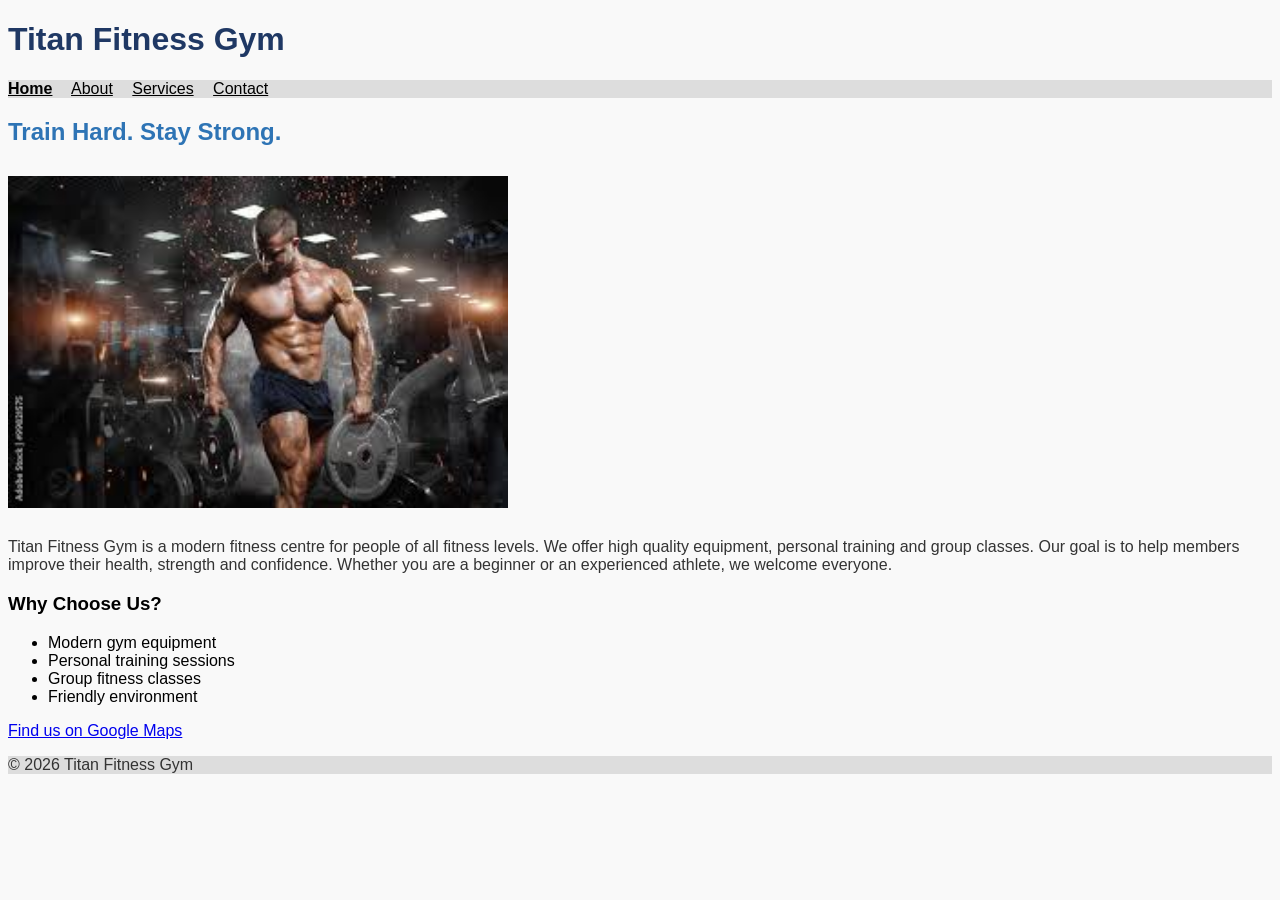
<file: assessment01/index.html>
<!DOCTYPE html>
<html lang="en">

<head>
    <meta charset="UTF-8">
    <meta name="viewport" content="width=device-width, initial-scale=1.0">
    <link rel="stylesheet" href="css/style.css">
    <title>Titan Fitness Gym</title>
</head>

<body>

    <header>
        <h1>Titan Fitness Gym</h1>
    </header>

    <nav>
        <a href="index.html" class="active">Home</a>
        <a href="about.html">About</a>
        <a href="services.html">Services</a>
        <a href="contact.html">Contact</a>
    </nav>

    <main>
        <h2>Train Hard. Stay Strong.</h2>

        <img src="images/gym1.jpg" alt="Gym" width="500">

        <p>
            Titan Fitness Gym is a modern fitness centre for people of all fitness levels.
            We offer high quality equipment, personal training and group classes.
            Our goal is to help members improve their health, strength and confidence.
            Whether you are a beginner or an experienced athlete, we welcome everyone.
        </p>

        <h3>Why Choose Us?</h3>

        <ul>
            <li>Modern gym equipment</li>
            <li>Personal training sessions</li>
            <li>Group fitness classes</li>
            <li>Friendly environment</li>
        </ul>

        <p>
            <a href="https://www.google.com/maps">
                Find us on Google Maps
            </a>
        </p>
    </main>

    <footer>
        <p>© 2026 Titan Fitness Gym</p>
    </footer>

</body>

</html>
</file>
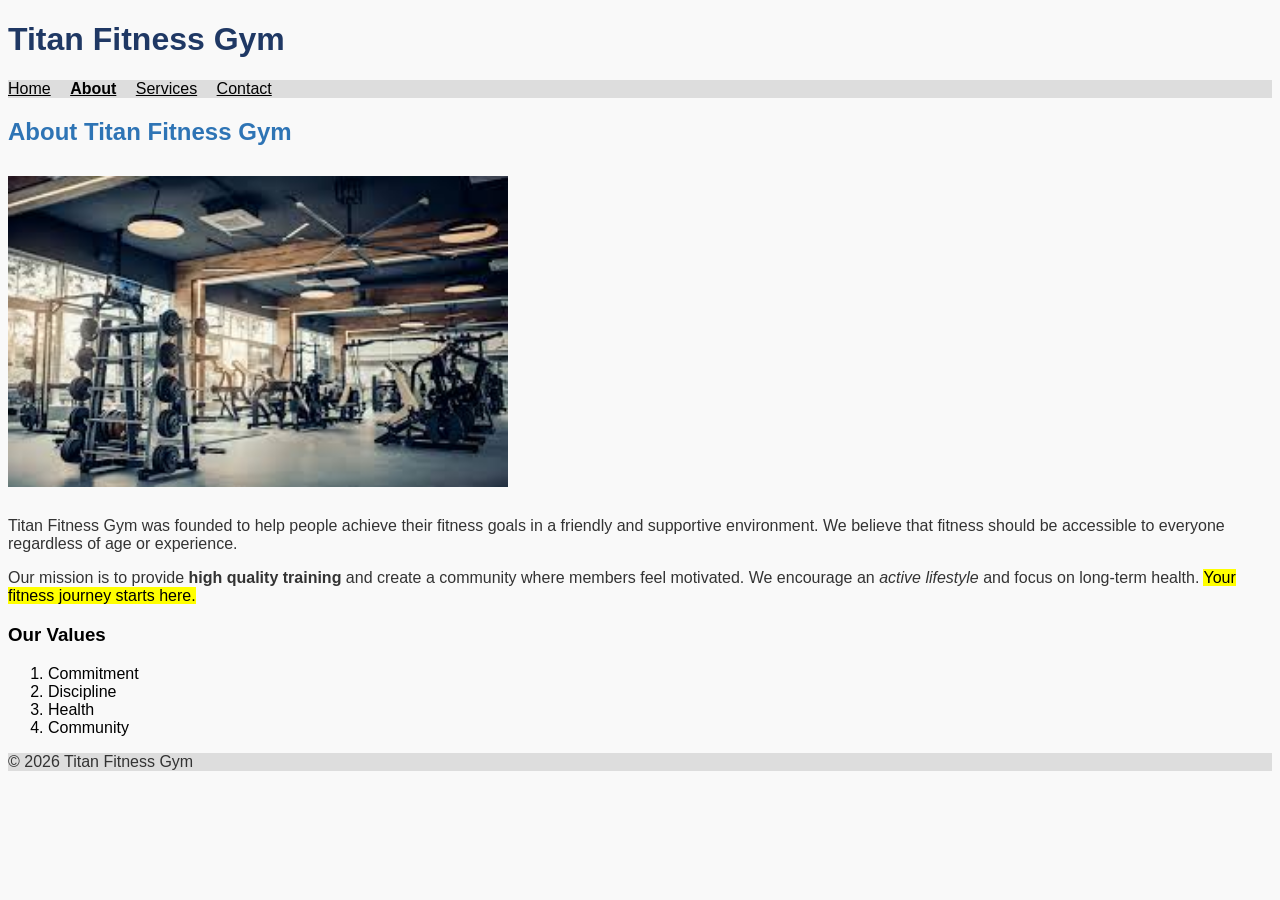
<file: assessment01/about.html>
<!DOCTYPE html>
<html lang="en">

<head>
    <meta charset="UTF-8">
    <meta name="viewport" content="width=device-width, initial-scale=1.0">
    <link rel="stylesheet" href="css/style.css">
    <title>About</title>
</head>

<body>

    <header>
        <h1>Titan Fitness Gym</h1>
    </header>

    <nav>
        <a href="index.html">Home</a>
        <a href="about.html" class="active">About</a>
        <a href="services.html">Services</a>
        <a href="contact.html">Contact</a>
    </nav>

    <main>
        <h2>About Titan Fitness Gym</h2>

        <img src="images/gym3.jpg" alt="Gym Team" width="500">

        <p>
            Titan Fitness Gym was founded to help people achieve their fitness goals in a friendly and supportive environment.
            We believe that fitness should be accessible to everyone regardless of age or experience.
        </p>

        <p>
            Our mission is to provide <strong>high quality training</strong> and create a community where members feel motivated.
            We encourage an <em>active lifestyle</em> and focus on long-term health.
            <mark>Your fitness journey starts here.</mark>
        </p>

        <h3>Our Values</h3>

        <ol>
            <li>Commitment</li>
            <li>Discipline</li>
            <li>Health</li>
            <li>Community</li>
        </ol>
    </main>

    <footer>
        <p>© 2026 Titan Fitness Gym</p>
    </footer>

</body>

</html>
</file>
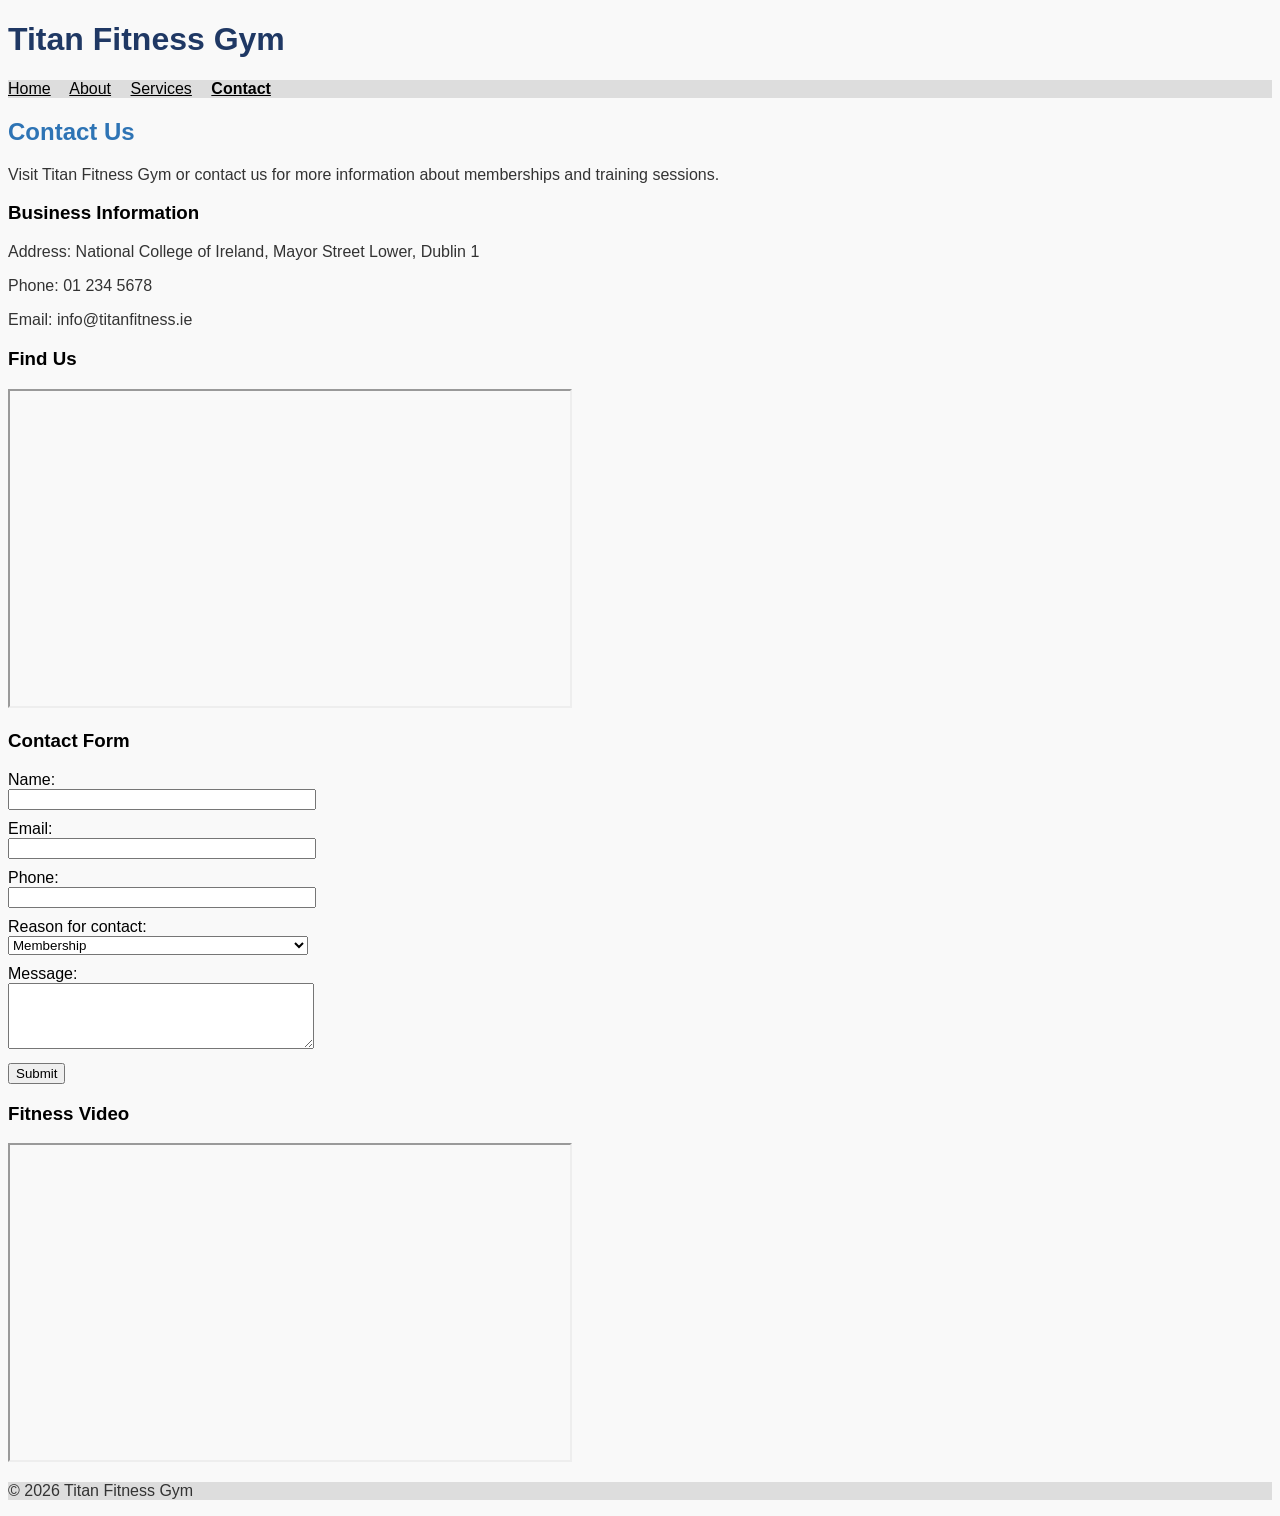
<file: assessment01/contact.html>
<!DOCTYPE html>
<html lang="en">

<head>
    <meta charset="UTF-8">
    <meta name="viewport" content="width=device-width, initial-scale=1.0">
    <link rel="stylesheet" href="css/style.css">
    <title>Contact</title>
</head>

<body>

    <header>
        <h1>Titan Fitness Gym</h1>
    </header>

    <nav>
        <a href="index.html">Home</a>
        <a href="about.html">About</a>
        <a href="services.html">Services</a>
        <a href="contact.html" class="active">Contact</a>
    </nav>

    <main>

        <h2>Contact Us</h2>

        <p>
            Visit Titan Fitness Gym or contact us for more information about memberships and training sessions.
        </p>

        <h3>Business Information</h3>

        <p>Address: National College of Ireland, Mayor Street Lower, Dublin 1</p>
        <p>Phone: 01 234 5678</p>
        <p>Email: info@titanfitness.ie</p>

        <h3>Find Us</h3>

        <iframe
            src="https://www.google.com/maps?q=National%20College%20of%20Ireland%20Dublin&output=embed"
            width="560"
            height="315">
        </iframe>

        <h3>Contact Form</h3>

        <form>
            <label>Name:</label>
            <input type="text">

            <label>Email:</label>
            <input type="email">

            <label>Phone:</label>
            <input type="tel">

            <label>Reason for contact:</label>
            <select>
                <option>Membership</option>
                <option>Personal Training</option>
                <option>General Question</option>
            </select>

            <label>Message:</label>
            <textarea rows="4"></textarea>

            <button type="submit">Submit</button>
        </form>

        <h3>Fitness Video</h3>

        <iframe
            width="560"
            height="315"
            src="https://www.youtube.com/embed/UBMk30rjy0o"
            title="Fitness Video"
            allowfullscreen>
        </iframe>

    </main>

    <footer>
        <p>© 2026 Titan Fitness Gym</p>
    </footer>

</body>

</html>
</file>
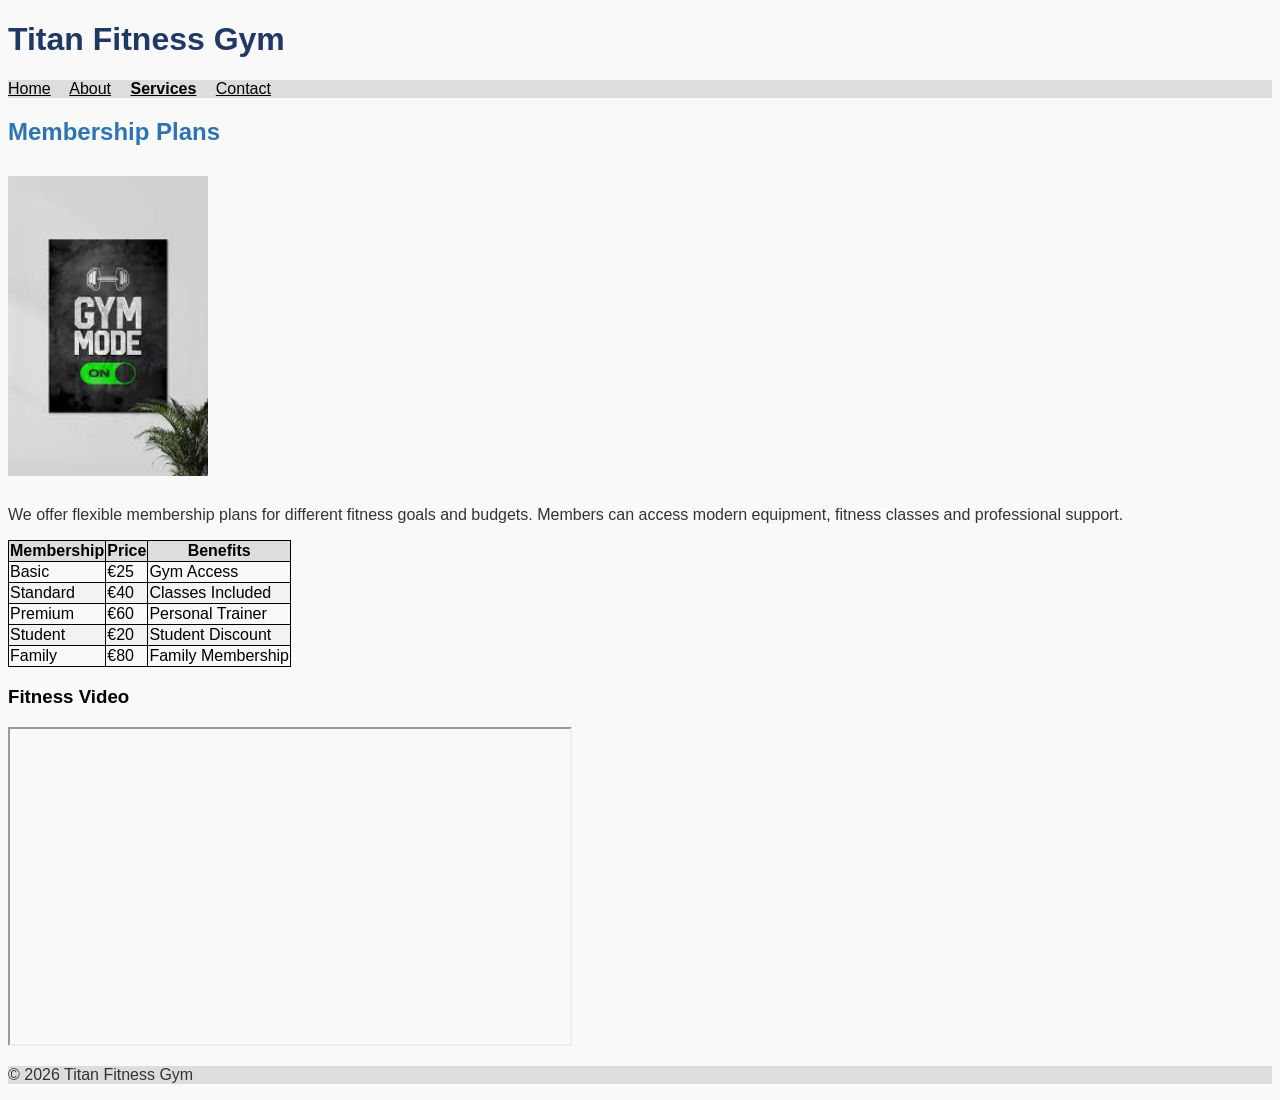
<file: assessment01/services.html>
<!DOCTYPE html>
<html lang="en">

<head>
    <meta charset="UTF-8">
    <meta name="viewport" content="width=device-width, initial-scale=1.0">
    <link rel="stylesheet" href="css/style.css">
    <title>Services</title>
</head>

<body>

    <header>
        <h1>Titan Fitness Gym</h1>
    </header>

    <nav>
        <a href="index.html">Home</a>
        <a href="about.html">About</a>
        <a href="services.html" class="active">Services</a>
        <a href="contact.html">Contact</a>
    </nav>

    <main>
        <h2>Membership Plans</h2>

        <img src="images/gym2.jpg" alt="Fitness Training" width="200">

        <p>
            We offer flexible membership plans for different fitness goals and budgets.
            Members can access modern equipment, fitness classes and professional support.
        </p>

        <table>
            <thead>
                <tr>
                    <th>Membership</th>
                    <th>Price</th>
                    <th>Benefits</th>
                </tr>
            </thead>

            <tbody>
                <tr>
                    <td>Basic</td>
                    <td>€25</td>
                    <td>Gym Access</td>
                </tr>

                <tr>
                    <td>Standard</td>
                    <td>€40</td>
                    <td>Classes Included</td>
                </tr>

                <tr>
                    <td>Premium</td>
                    <td>€60</td>
                    <td>Personal Trainer</td>
                </tr>

                <tr>
                    <td>Student</td>
                    <td>€20</td>
                    <td>Student Discount</td>
                </tr>

                <tr>
                    <td>Family</td>
                    <td>€80</td>
                    <td>Family Membership</td>
                </tr>
            </tbody>
        </table>

        <h3>Fitness Video</h3>

        <iframe width="560" height="315"
            src="https://www.youtube.com/embed/UBMk30rjy0o"
            title="Fitness Video"
            allowfullscreen>
        </iframe>

    </main>

    <footer>
        <p>© 2026 Titan Fitness Gym</p>
    </footer>

</body>

</html>
</file>
<file: assessment01/css/style.css>
body {
    background-color: #f9f9f9;
    font-family: Arial, sans-serif;
}

h1 {
    color: #1F3864;
}

h2 {
    color: #2E74B5;
}

p {
    color: #333333;
}

nav {
    background-color: #dddddd;
}

nav a {
    color: black;
    margin-right: 15px;
}

footer {
    background-color: #dddddd;
}

table {
    border-collapse: collapse;
}

table, th, td {
    border: 1px solid black;
}

th {
    background-color: #dddddd;
}

tr:nth-child(even) {
    background-color: #f2f2f2;
}

form {
    width: 300px;
}

label {
    display: block;
    margin-top: 10px;
}

input, select, textarea {
    width: 100%;
}

button {
    margin-top: 10px;
}

img {
    margin-top: 10px;
    margin-bottom: 10px;
}

.active {
    font-weight: bold;
}
</file>
